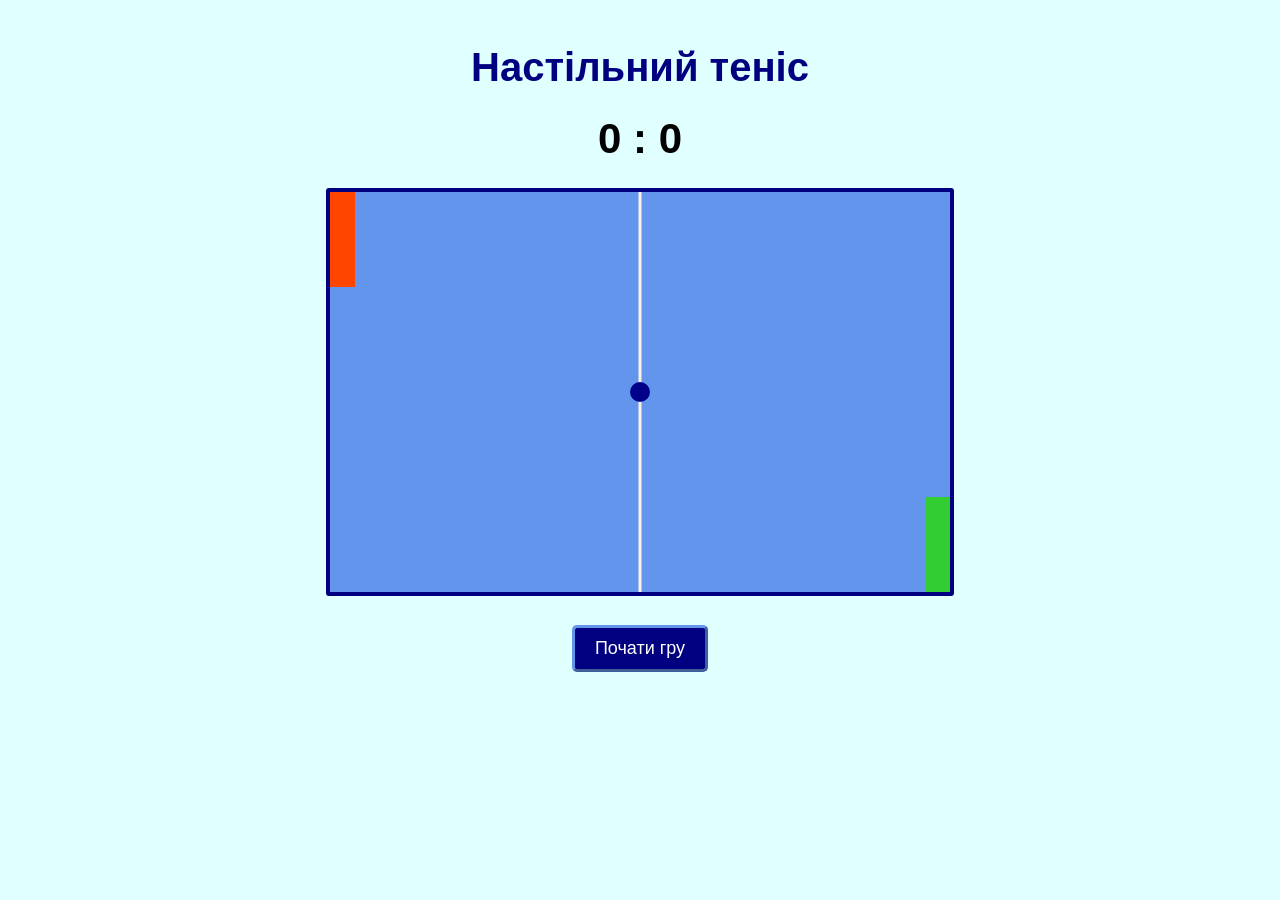
<file: pong/index.html>
<!doctype html>
<html lang="uk">
  <head>
    <meta charset="UTF-8" />
    <meta name="viewport" content="width=device-width, initial-scale=1.0" />
    <title>Настільний теніс</title>
    <link rel="stylesheet" href="style.css" />
    <script src="script.js" defer></script>
  </head>

  <body>
    <h1>Настільний теніс</h1>

    <p class="scores"><span id="s1">0</span> : <span id="s2">0</span></p>

    <canvas id="canvas" width="620" height="400"></canvas>

    <button id="startBtn">Почати гру</button>
  </body>
</html>
</file>
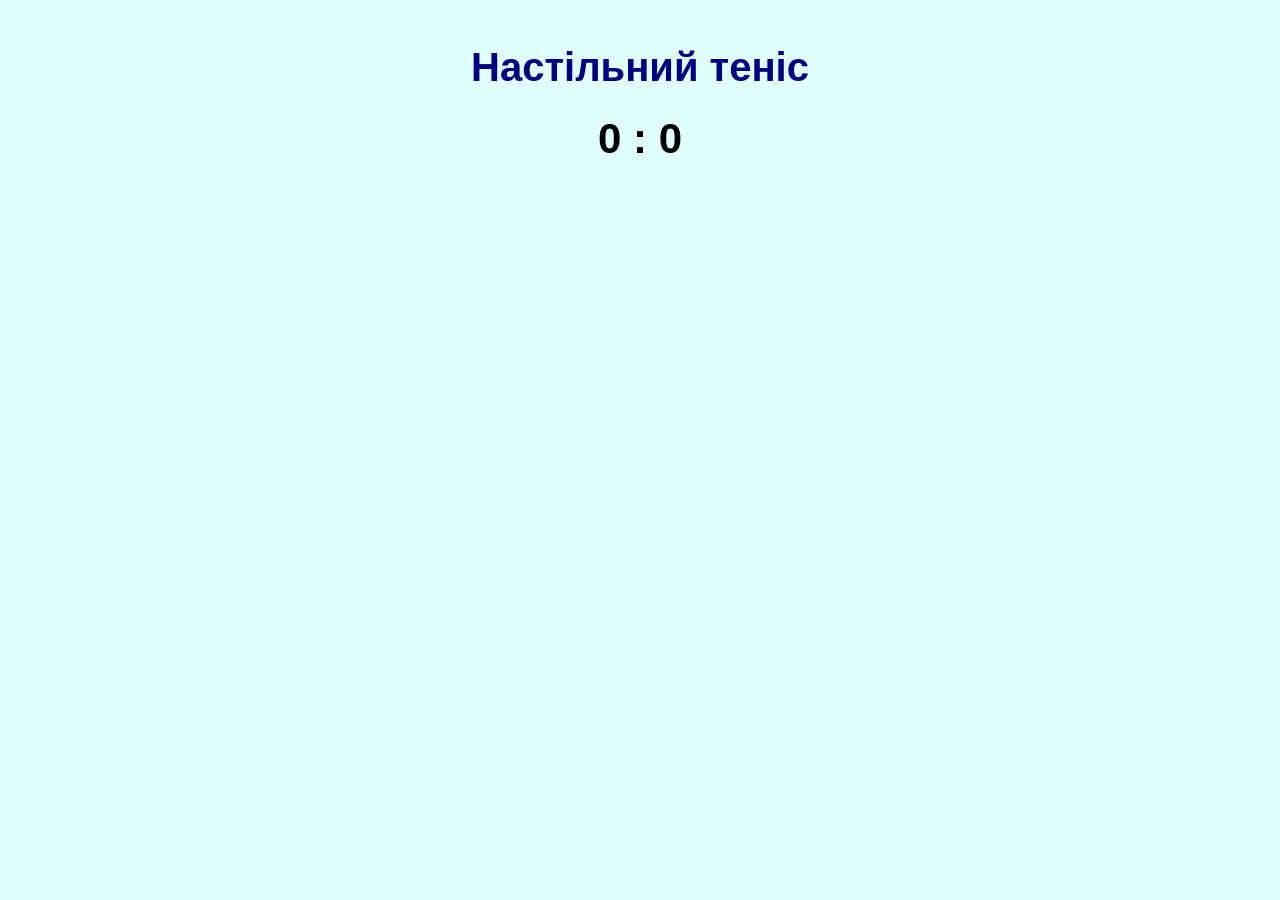
<file: download/pong/index.html>
<!doctype html>
<html lang="uk">
  <head>
    <meta charset="UTF-8" />
    <meta name="viewport" content="width=device-width, initial-scale=1.0" />
    <title>Настільний теніс</title>
    <link rel="stylesheet" href="style.css" />
    <script src="script.js" defer></script>
  </head>

  <body>
    <h1>Настільний теніс</h1>

    <p class="scores"><span id="s1">0</span> : <span id="s2">0</span></p>
  </body>
</html>
</file>
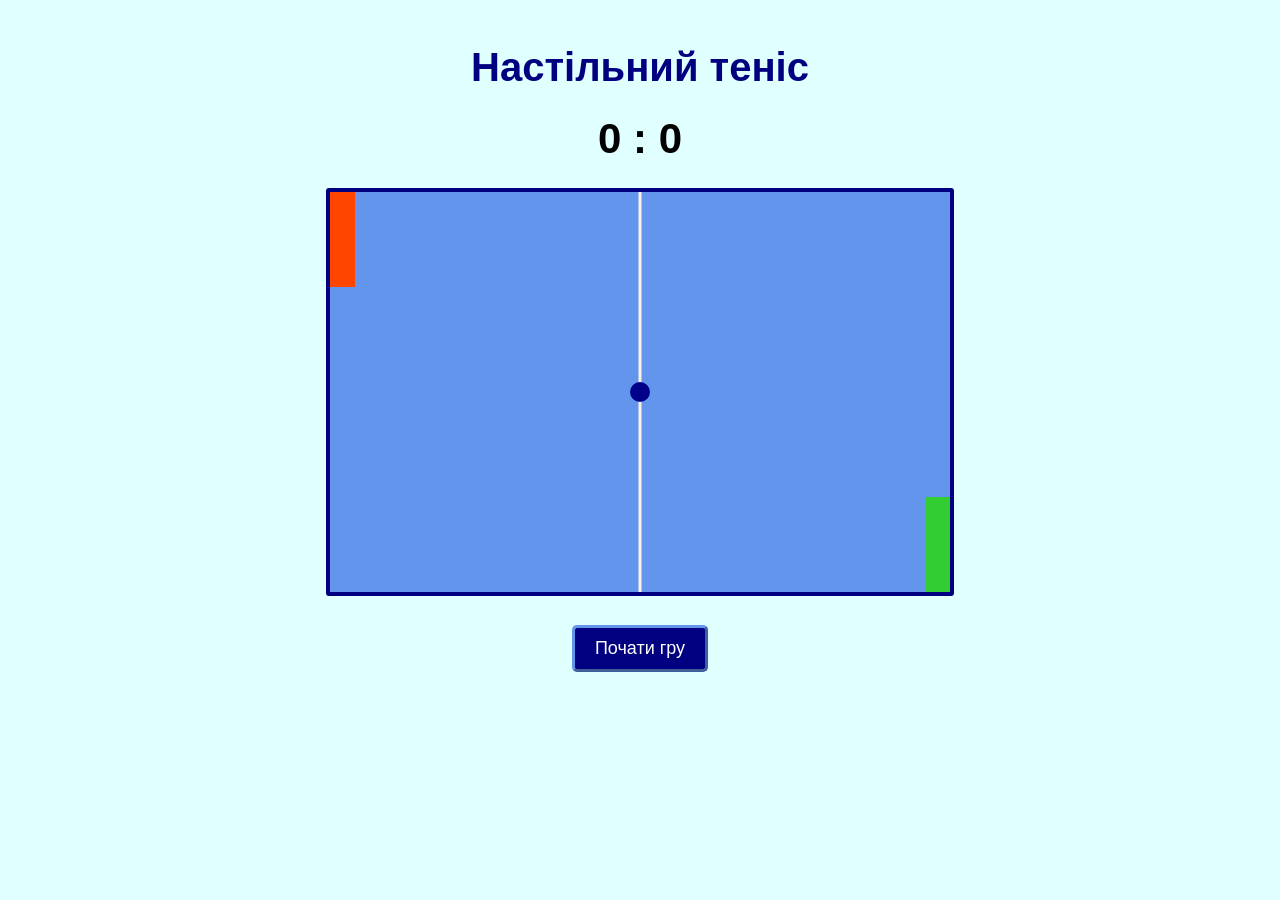
<file: pong-final.html>
<!doctype html>
<html lang="uk">
  <head>
    <meta charset="UTF-8" />
    <meta name="viewport" content="width=device-width, initial-scale=1.0" />
    <title>Настільний теніс</title>

    <style>
      * {
        box-sizing: border-box;
      }

      body {
        background-color: lightcyan;
        text-align: center;
        font-family: sans-serif;
      }

      h1 {
        margin-top: 45px;
        margin-bottom: 0;
        font-size: 40px;
        color: navy;
      }

      .scores {
        font-size: 42px;
        font-weight: bold;
        margin: 25px 0;
      }

      canvas {
        background-color: cornflowerblue;
        border: 4px solid navy;
        border-radius: 3px;
      }

      button {
        display: block;
        cursor: pointer;
        user-select: none;
        font-size: 18px;
        padding: 10px 20px;
        margin: 25px auto 0;
        background-color: navy;
        color: white;
        border: none;
        border-radius: 5px;
        border: 3px outset cornflowerblue;
      }

      button:not(:disabled):hover {
        transform: scale(1.05);
      }

      button:not(:disabled):active {
        transform: scale(0.95);
      }

      button:disabled {
        cursor: default;
        opacity: 0.65;
      }
    </style>
    <script src="./pong-final.js" defer></script>
  </head>

  <body>
    <main>
      <h1>Настільний теніс</h1>

      <p class="scores"><span id="s1">0</span> : <span id="s2">0</span></p>

      <canvas id="canvas" width="620" height="400"></canvas>

      <button id="startBtn">Почати гру</button>
    </main>
  </body>
</html>
</file>
<file: pong/style.css>
* {
  box-sizing: border-box;
}

body {
  background-color: lightcyan;
  text-align: center;
  font-family: sans-serif;
}

h1 {
  margin-top: 45px;
  margin-bottom: 0;
  font-size: 40px;
  color: navy;
}

.scores {
  font-size: 42px;
  font-weight: bold;
  margin: 25px 0;
}

canvas {
  background-color: cornflowerblue;
  border: 4px solid navy;
  border-radius: 3px;
}

button {
  display: block;
  cursor: pointer;
  user-select: none;
  font-size: 18px;
  padding: 10px 20px;
  margin: 25px auto 0;
  background-color: navy;
  color: white;
  border: none;
  border-radius: 5px;
  border: 3px outset cornflowerblue;
}

button:not(:disabled):hover {
  transform: scale(1.05);
}

button:not(:disabled):active {
  transform: scale(0.95);
}

button:disabled {
  cursor: default;
  opacity: 0.65;
}
</file>
<file: download/pong/style.css>
* {
  box-sizing: border-box;
}

body {
  background-color: lightcyan;
  text-align: center;
  font-family: sans-serif;
}

h1 {
  margin-top: 45px;
  margin-bottom: 0;
  font-size: 40px;
  color: navy;
}

.scores {
  font-size: 42px;
  font-weight: bold;
  margin: 25px 0;
}
</file>
